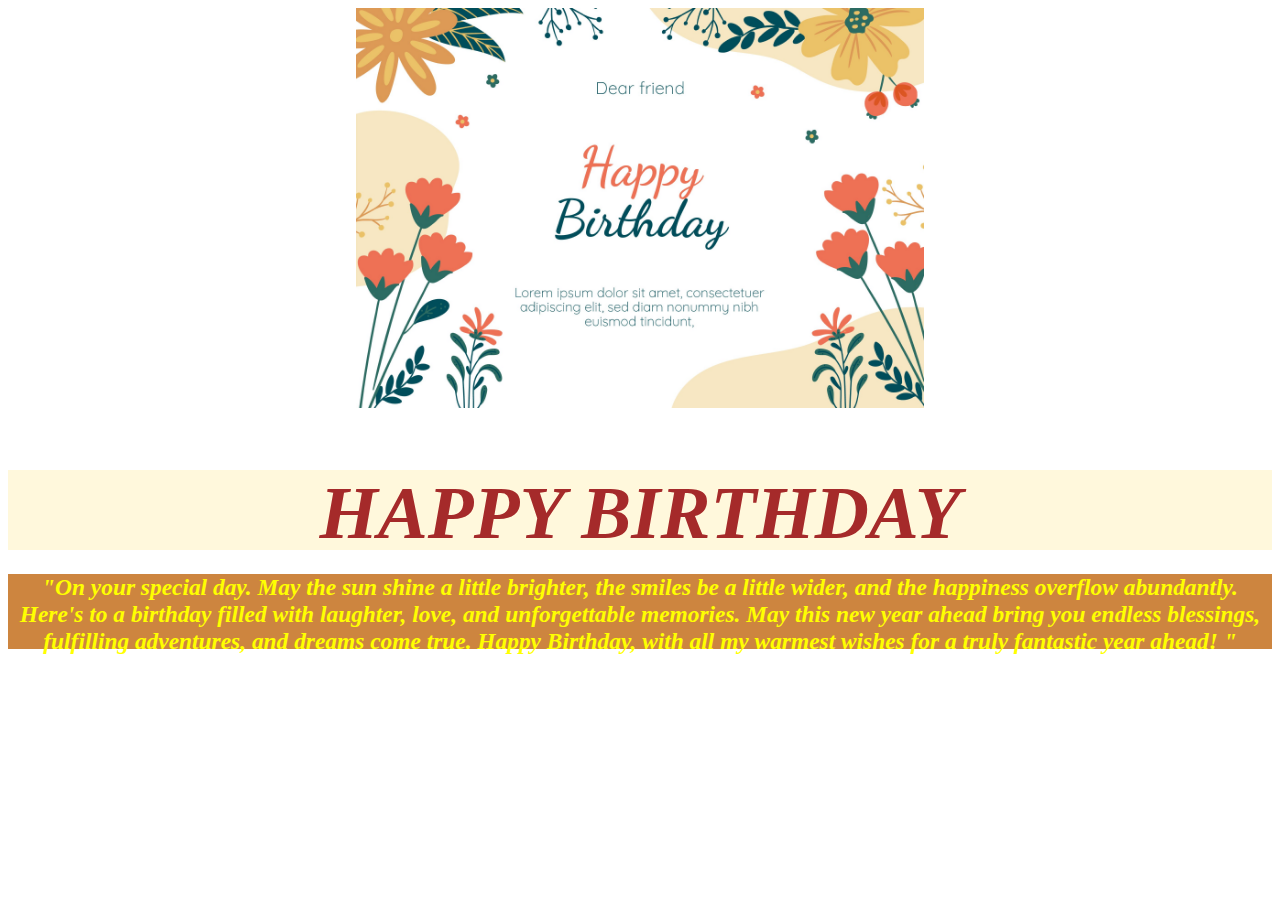
<file: HTML/birthdaycatd.html>
<!DOCTYPE html>
<html lang="en">
<head><link href="/CSS/Birthdaycard_Style.css" rel="stylesheet">
    <meta charset="UTF-8">
    <meta name="viewport" content="width=device-width, initial-scale=1.0">
    <title>Birthday card</title>
</head>
<body><img src="/birthday-card-9307899page1.jpg" height="400px" class="a">
        <div id="c"><h2><i>HAPPY BIRTHDAY</i></h2></div>
        <div id="k">
        <h3><i>
            "On your special day.
            May the sun shine a little brighter, the smiles be a little wider, and the happiness overflow abundantly.
            Here's to a birthday filled with laughter, love, and unforgettable memories.
            May this new year ahead bring you endless blessings, fulfilling adventures, and dreams come true.
            Happy Birthday, with all my warmest wishes for a truly fantastic year ahead!  "
        </i></h3>
    </div>
</body>
</html>
</file>
<file: CSS/Birthdaycard_Style.css>
.a{
    display:block ;
    margin-left: auto;
    margin-right: auto;
}
#k{
    height:75px;
    width:auto;
    background-color:peru;
    color:yellow;
    font-family: 'Times New Roman', Times, serif;
    font-size: 20px;
    text-align: center;
}
#c{
text-align: center;
height:80px; 
width: auto;
background-color: cornsilk;
color:brown;
font-family: 'Times New Roman', Times, serif;
font-size: 50px;
}
</file>
